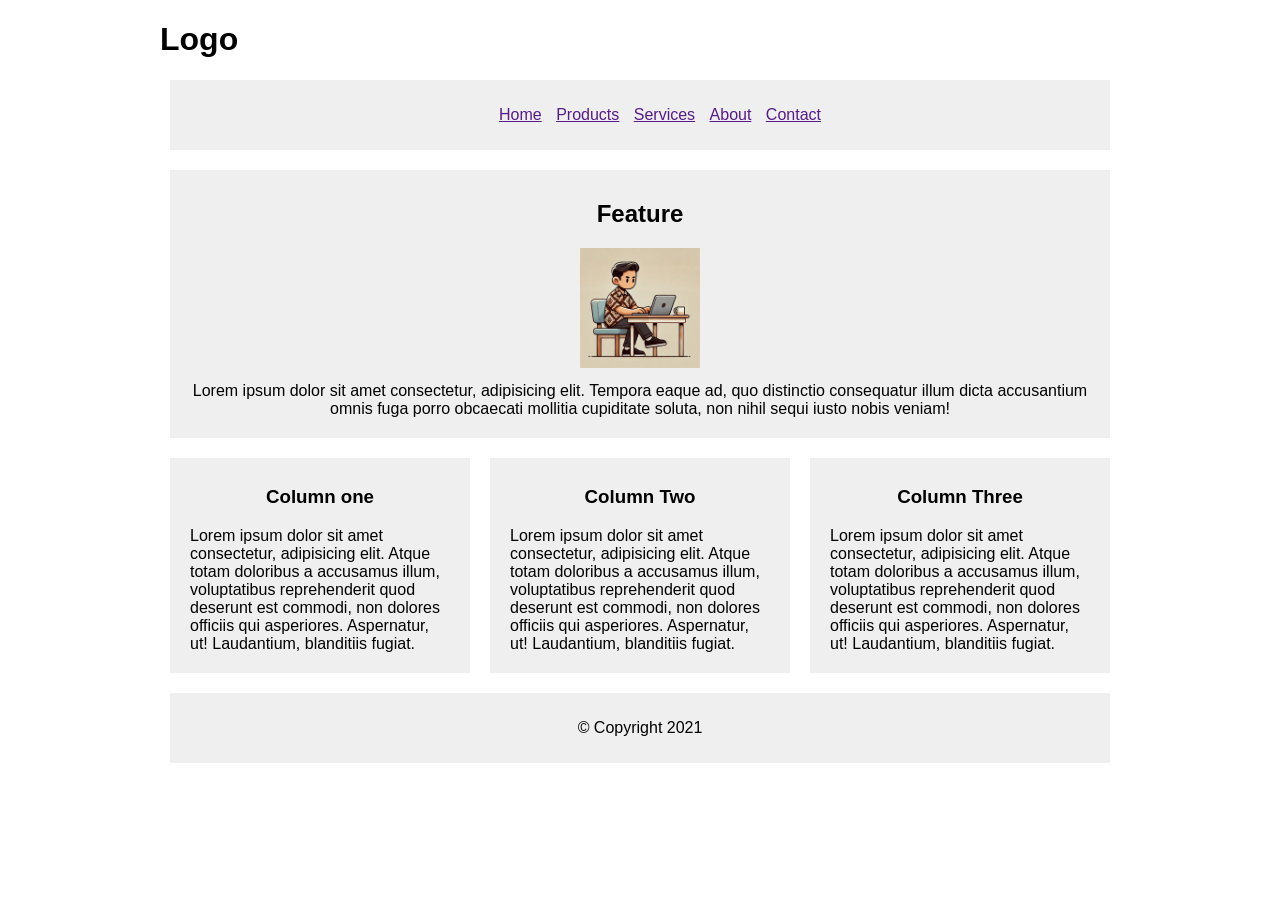
<file: Latihan css layout/8.  Fixed Width Layout/index.html>
<!DOCTYPE html>

<html>
  <head>
    <title>Fixed width layout</title>
    <link rel="stylesheet" href="css/styles.css" />
  </head>

  <body>
    <div id="header">
      <h1>Logo</h1>
      <div id="nav">
        <ul>
          <li><a href="">Home</a></li>
          <li><a href="">Products</a></li>
          <li><a href="">Services</a></li>
          <li><a href="">About</a></li>
          <li><a href="">Contact</a></li>
        </ul>
      </div>
    </div>

    <div id="content">
      <div id="feature">
        <h2>Feature</h2>
        <img src="images/gambar.jpg" alt="" />
        <p>
          Lorem ipsum dolor sit amet consectetur, adipisicing elit. Tempora
          eaque ad, quo distinctio consequatur illum dicta accusantium omnis
          fuga porro obcaecati mollitia cupiditate soluta, non nihil sequi iusto
          nobis veniam!
        </p>
      </div>

      <div class="article column1">
        <h3>Column one</h3>
        <p>
          Lorem ipsum dolor sit amet consectetur, adipisicing elit. Atque totam
          doloribus a accusamus illum, voluptatibus reprehenderit quod deserunt
          est commodi, non dolores officiis qui asperiores. Aspernatur, ut!
          Laudantium, blanditiis fugiat.
        </p>
      </div>

      <div class="article column2">
        <h3>Column Two</h3>
        <p>
          Lorem ipsum dolor sit amet consectetur, adipisicing elit. Atque totam
          doloribus a accusamus illum, voluptatibus reprehenderit quod deserunt
          est commodi, non dolores officiis qui asperiores. Aspernatur, ut!
          Laudantium, blanditiis fugiat.
        </p>
      </div>

      <div class="article column3">
        <h3>Column Three</h3>
        <p>
          Lorem ipsum dolor sit amet consectetur, adipisicing elit. Atque totam
          doloribus a accusamus illum, voluptatibus reprehenderit quod deserunt
          est commodi, non dolores officiis qui asperiores. Aspernatur, ut!
          Laudantium, blanditiis fugiat.
        </p>
      </div>
    </div>

    <div id="footer">
      <p>&copy; Copyright 2021</p>
    </div>
  </body>
</html>
</file>
<file: Latihan css layout/8.  Fixed Width Layout/css/styles.css>
body {
  width: 960px;
  margin: 0 auto;
  font-family: Arial;
}

#content {
  overflow: auto;
  height: 100%;
}

#nav,
#feature,
#footer {
  background-color: #efefef;
  padding: 10px;
  margin: 10px;
  text-align: center;
}

.column1,
.column2,
.column3 {
  background-color: #efefef;
  width: 280px;
  float: left;
  margin: 10px;
  padding: 10px;
}

#content h3 {
  text-align: center;
}

#content p {
  margin: 10px;
}

#feature img {
  width: 120px;
}

li {
  display: inline;
  padding: 5px;
}
</file>
